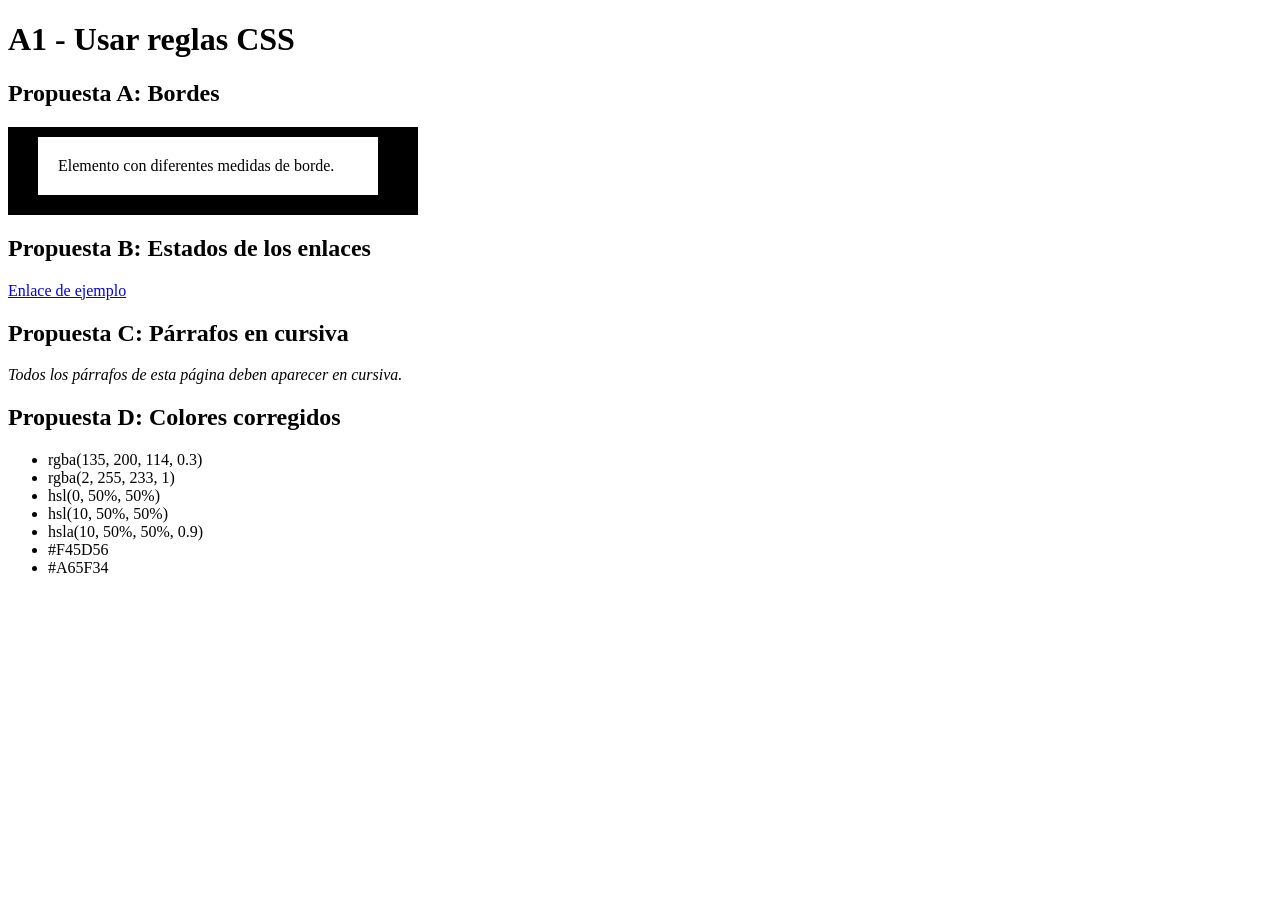
<file: A1-reglas-css/index.html>
<!DOCTYPE html>
<html lang="es">
<head>
    <meta charset="UTF-8">
    <meta name="viewport" content="width=device-width, initial-scale=1.0">
    <title>A1 - Usar reglas CSS</title>
    <link rel="stylesheet" href="styles.css">
</head>

<body>
    <h1>A1 - Usar reglas CSS</h1>

    <h2>Propuesta A: Bordes</h2>
    <div class="caja">
        Elemento con diferentes medidas de borde.
    </div>

    <h2>Propuesta B: Estados de los enlaces</h2>
    <a href="https://www.google.com">Enlace de ejemplo</a>

    <h2>Propuesta C: Párrafos en cursiva</h2>
    <p>Todos los párrafos de esta página deben aparecer en cursiva.</p>

    <h2>Propuesta D: Colores corregidos</h2>
    <ul>
        <li>rgba(135, 200, 114, 0.3)</li>
        <li>rgba(2, 255, 233, 1)</li>
        <li>hsl(0, 50%, 50%)</li>
        <li>hsl(10, 50%, 50%)</li>
        <li>hsla(10, 50%, 50%, 0.9)</li>
        <li>#F45D56</li>
        <li>#A65F34</li>
    </ul>
</body>
</html>
</file>
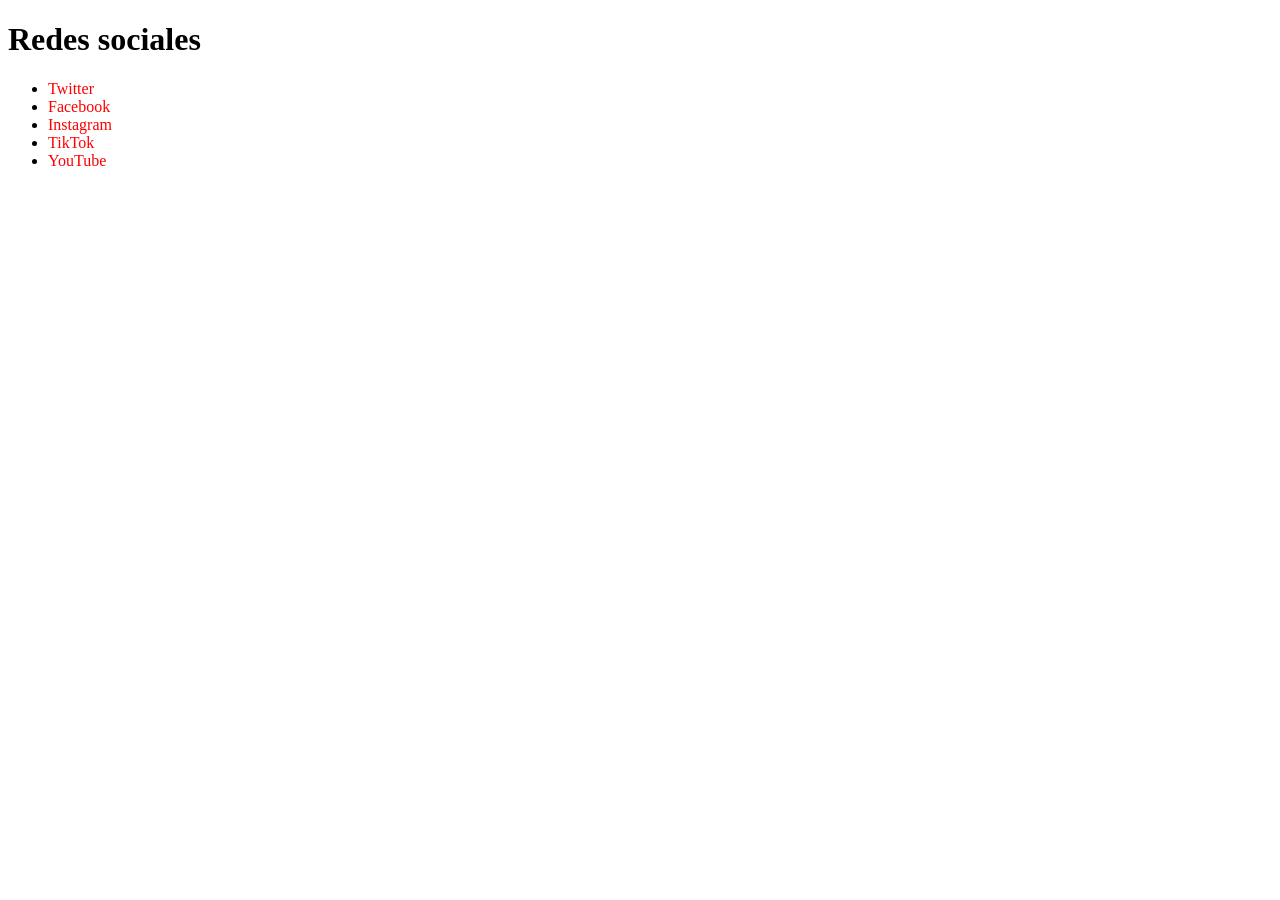
<file: A2-enlaces-css/index.html>
<!DOCTYPE html>
<html lang="es">
<head>
    <meta charset="UTF-8">
    <meta name="viewport" content="width=device-width, initial-scale=1.0">
    <title>Ejercicio de selectores</title>
    <link rel="stylesheet" href="styles.css">
</head>

<body>
    <h1>Redes sociales</h1>

    <ul>
        <li><a href="https://twitter.com/">Twitter</a></li>
        <li><a href="https://facebook.com/">Facebook</a></li>
        <li><a href="https://www.instagram.com/">Instagram</a></li>
        <li><a href="https://www.tiktok.com/">TikTok</a></li>
        <li><a href="https://www.youtube.com/">YouTube</a></li>
    </ul>
</body>
</html>
</file>
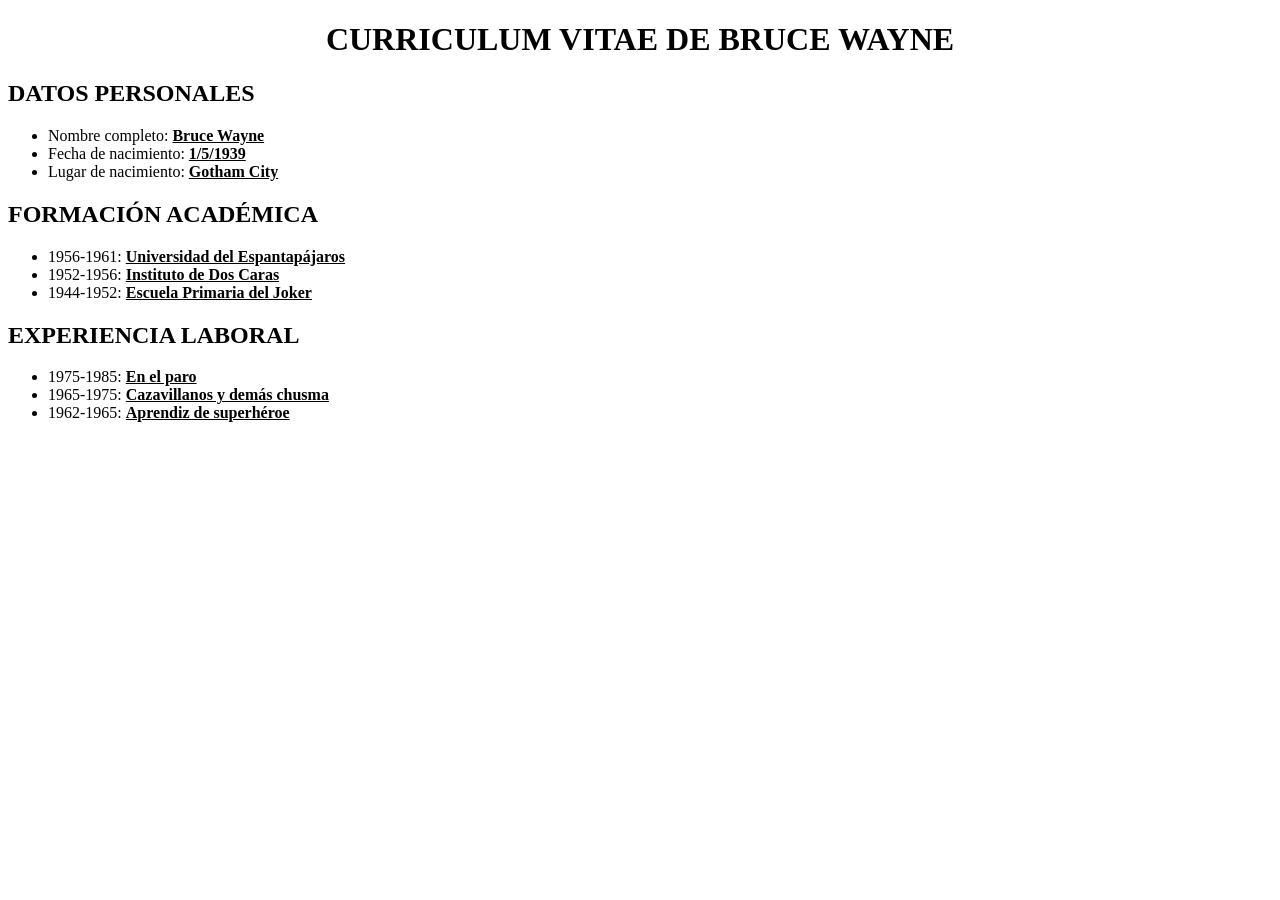
<file: A3-curriculum/index.html>
<!DOCTYPE html>
<html lang="es">
<head>
    <meta charset="UTF-8">
    <meta name="viewport" content="width=device-width, initial-scale=1.0">
    <title>Curriculum Vitae de Bruce Wayne</title>
    <link rel="stylesheet" href="styles.css">
</head>

<body>
    <h1>Curriculum Vitae de Bruce Wayne</h1>

    <h2>Datos personales</h2>
    <ul>
        <li>Nombre completo: <strong>Bruce Wayne</strong></li>
        <li>Fecha de nacimiento: <strong>1/5/1939</strong></li>
        <li>Lugar de nacimiento: <strong>Gotham City</strong></li>
    </ul>

    <h2>Formación académica</h2>
    <ul>
        <li>1956-1961: <strong>Universidad del Espantapájaros</strong></li>
        <li>1952-1956: <strong>Instituto de Dos Caras</strong></li>
        <li>1944-1952: <strong>Escuela Primaria del Joker</strong></li>
    </ul>

    <h2>Experiencia laboral</h2>
    <ul>
        <li>1975-1985: <strong>En el paro</strong></li>
        <li>1965-1975: <strong>Cazavillanos y demás chusma</strong></li>
        <li>1962-1965: <strong>Aprendiz de superhéroe</strong></li>
    </ul>
</body>
</html>
</file>
<file: A1-reglas-css/styles.css>
/* Propuesta A: diferentes medidas para cada borde */
.caja {
    border-top: 10px solid black;
    border-bottom: 20px solid black;
    border-right: 40px solid black;
    border-left: 30px solid black;
    padding: 20px;
    width: 300px;
}

/* Propuesta B: estados del enlace */
a:hover {
    color: red;
}

a:focus {
    color: green;
}

/* Propuesta C: párrafos en cursiva */
p {
    font-style: italic;
}
</file>
<file: A2-enlaces-css/styles.css>
/* Enlace en estado normal */
a:link {
    color: red;
    text-decoration: none;
}

/* Enlace que ya fue visitado */
a:visited {
    color: darkgreen;
    text-decoration: none;
}

/* Cursor del mouse sobre el enlace */
a:hover {
    color: white;
    background-color: red;
    text-decoration: underline;
}

/* Enlace seleccionado mediante el teclado */
a:focus {
    color: blue;
    text-decoration: underline;
}

/* Momento en que se presiona el enlace */
a:active {
    color: orange;
    text-decoration: none;
}
</file>
<file: A3-curriculum/styles.css>
/* Encabezado principal centrado y en mayúsculas */
h1 {
    text-align: center;
    text-transform: uppercase;
}

/* Encabezados de nivel 2 en mayúsculas */
h2 {
    text-transform: uppercase;
}

/* Contenido de las etiquetas strong subrayado */
strong {
    text-decoration: underline;
}
</file>
